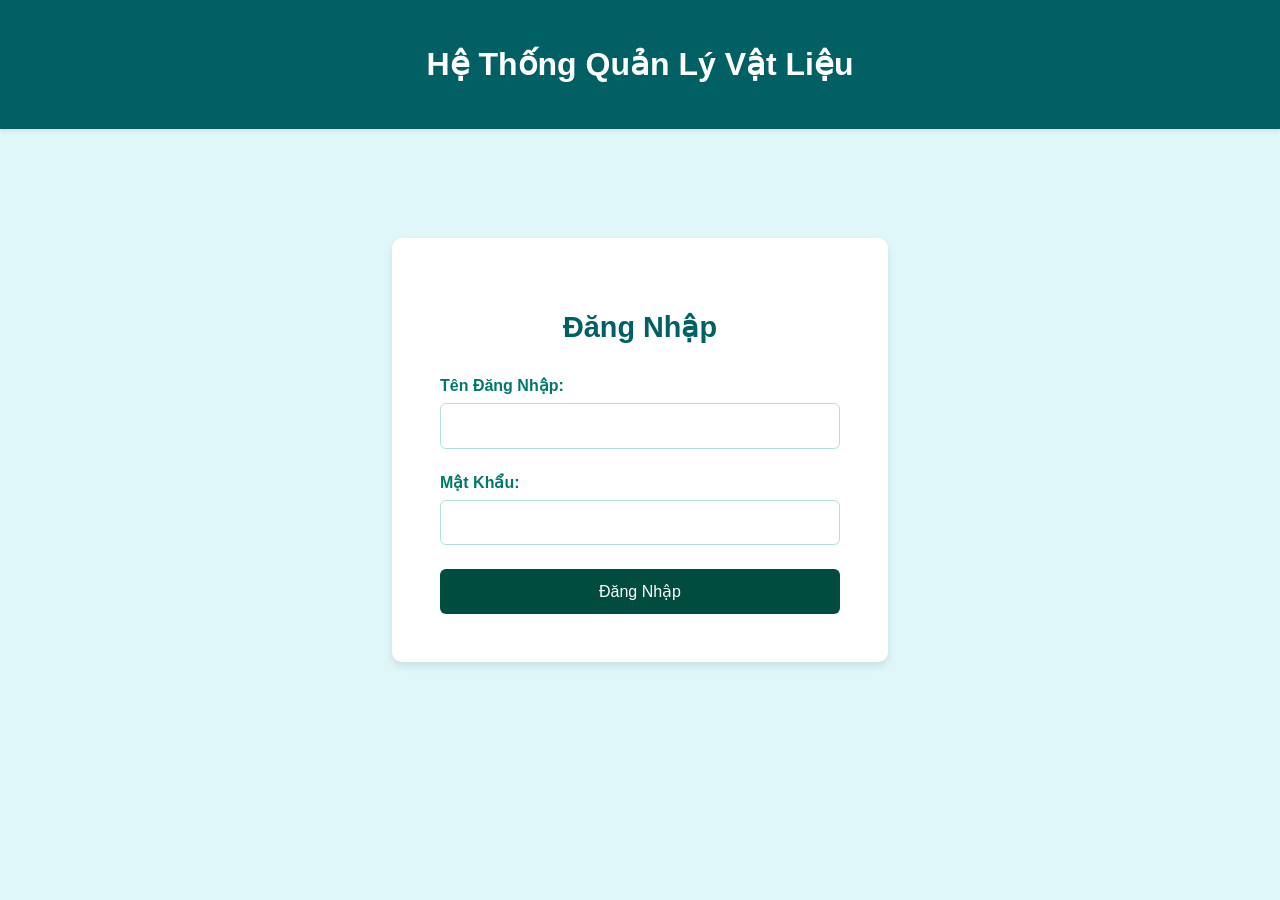
<file: index.html>
<!DOCTYPE html>
<html lang="vi">
  <head>
    <meta charset="UTF-8" />
    <meta name="viewport" content="width=device-width, initial-scale=1.0" />
    <title>Hệ Thống Quản Lý Vật Liệu</title>
    <link rel="stylesheet" type="text/css" href="/css/index.css" />
    <style>
      body {
        font-family: Arial, sans-serif;
        margin: 0;
        padding: 0;
        background-color: #e0f7fa;
        display: flex;
        justify-content: center;
        align-items: center;
        height: 100vh;
      }

      header {
        position: absolute;
        top: 0;
        width: 100%;
        background-color: #006064;
        color: #fff;
        text-align: center;
        padding: 1.5rem 0;
        box-shadow: 0 2px 4px rgba(0, 0, 0, 0.1);
      }

      main {
        display: flex;
        justify-content: center;
        align-items: center;
        width: 100%;
        height: 100%;
      }

      .login-container {
        background-color: #ffffff;
        padding: 3rem;
        border-radius: 10px;
        box-shadow: 0 4px 8px rgba(0, 0, 0, 0.1);
        max-width: 400px;
        width: 100%;
        transition: transform 0.3s, box-shadow 0.3s;
      }

      .login-container:hover {
        transform: translateY(-5px);
        box-shadow: 0 6px 12px rgba(0, 0, 0, 0.2);
      }

      .login-container h2 {
        margin-bottom: 2rem;
        font-size: 1.8rem;
        color: #006064;
        text-align: center;
      }

      .login-container form {
        display: flex;
        flex-direction: column;
      }

      .login-container label {
        margin-bottom: 0.5rem;
        font-weight: bold;
        color: #00796b;
      }

      .login-container input {
        padding: 0.8rem;
        margin-bottom: 1.5rem;
        border: 1px solid #b2dfdb;
        border-radius: 6px;
        font-size: 1rem;
        transition: border-color 0.3s;
      }

      .login-container input:focus {
        border-color: #004d40;
        outline: none;
      }

      .login-container button {
        padding: 0.8rem;
        background-color: #004d40;
        color: #ffffff;
        border: none;
        border-radius: 6px;
        cursor: pointer;
        font-size: 1rem;
        transition: background-color 0.3s;
      }

      .login-container button:hover {
        background-color: #00796b;
      }
    </style>
  </head>
  <body>
    <header>
      <h1>Hệ Thống Quản Lý Vật Liệu</h1>
    </header>
    <main>
      <div class="login-container">
        <h2>Đăng Nhập</h2>
        <form action="login.php" method="POST">
          <label for="username">Tên Đăng Nhập:</label>
          <input type="text" id="username" name="username" required />

          <label for="password">Mật Khẩu:</label>
          <input type="password" id="password" name="password" required />

          <button type="submit">Đăng Nhập</button>
        </form>
      </div>
    </main>
  </body>
</html>
</file>
<file: css/index.css>
body {
  font-family: Arial, sans-serif;
  margin: 0;
  padding: 0;
  background-color: #f4f4f4;
  display: flex;
  justify-content: center;
  align-items: center;
  height: 100vh;
}

header {
  position: absolute;
  top: 0;
  width: 100%;
  background-color: #333;
  color: #fff;
  text-align: center;
  padding: 1rem 0;
}

main {
  display: flex;
  justify-content: center;
  align-items: center;
  width: 100%;
  height: 100%;
}

.login-container {
  background-color: #fff;
  padding: 2rem;
  border-radius: 8px;
  box-shadow: 0 0 10px rgba(0, 0, 0, 0.1);
}

.login-container h2 {
  margin-bottom: 1rem;
}

.login-container form {
  display: flex;
  flex-direction: column;
}

.login-container label {
  margin-bottom: 0.5rem;
}

.login-container input {
  padding: 0.5rem;
  margin-bottom: 1rem;
  border: 1px solid #ccc;
  border-radius: 4px;
}

.login-container button {
  padding: 0.5rem;
  background-color: #333;
  color: #fff;
  border: none;
  border-radius: 4px;
  cursor: pointer;
}

.login-container button:hover {
  background-color: #555;
}
</file>
